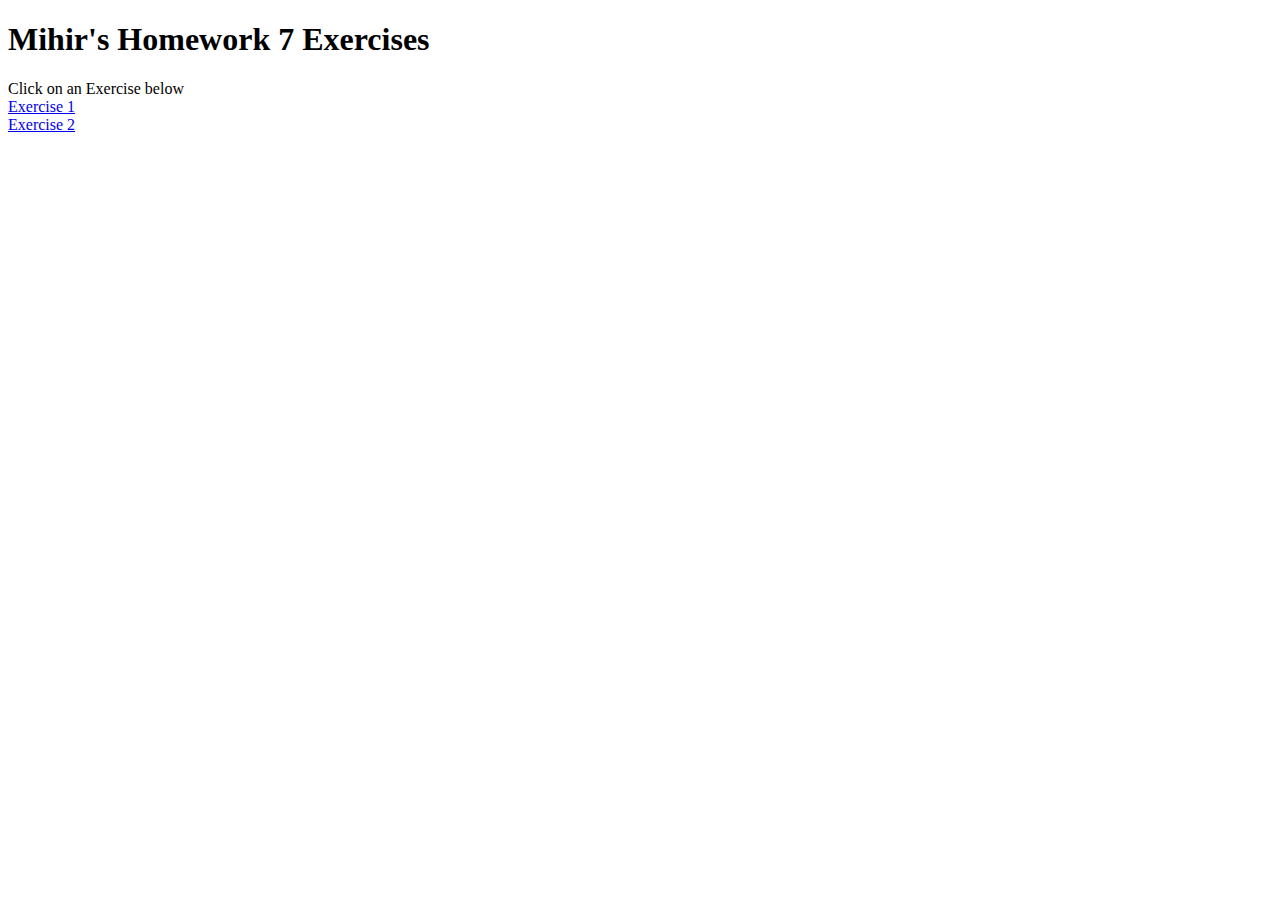
<file: index.html>
<!DOCTYPE html>
<html lang="en">
<head>
    <meta charset="UTF-8">
    <meta http-equiv="X-UA-Compatible" content="IE=edge">
    <meta name="viewport" content="width=device-width, initial-scale=1.0">
    <title>Mihir's Homework 7</title>
</head>
<body>
    <h1>Mihir's Homework 7 Exercises</h1>
    Click on an Exercise below <br>
    <a href="html/ex1.html">Exercise 1</a> <br>
    <a href="html/ex2.html">Exercise 2</a>
</body>
</html>
</file>
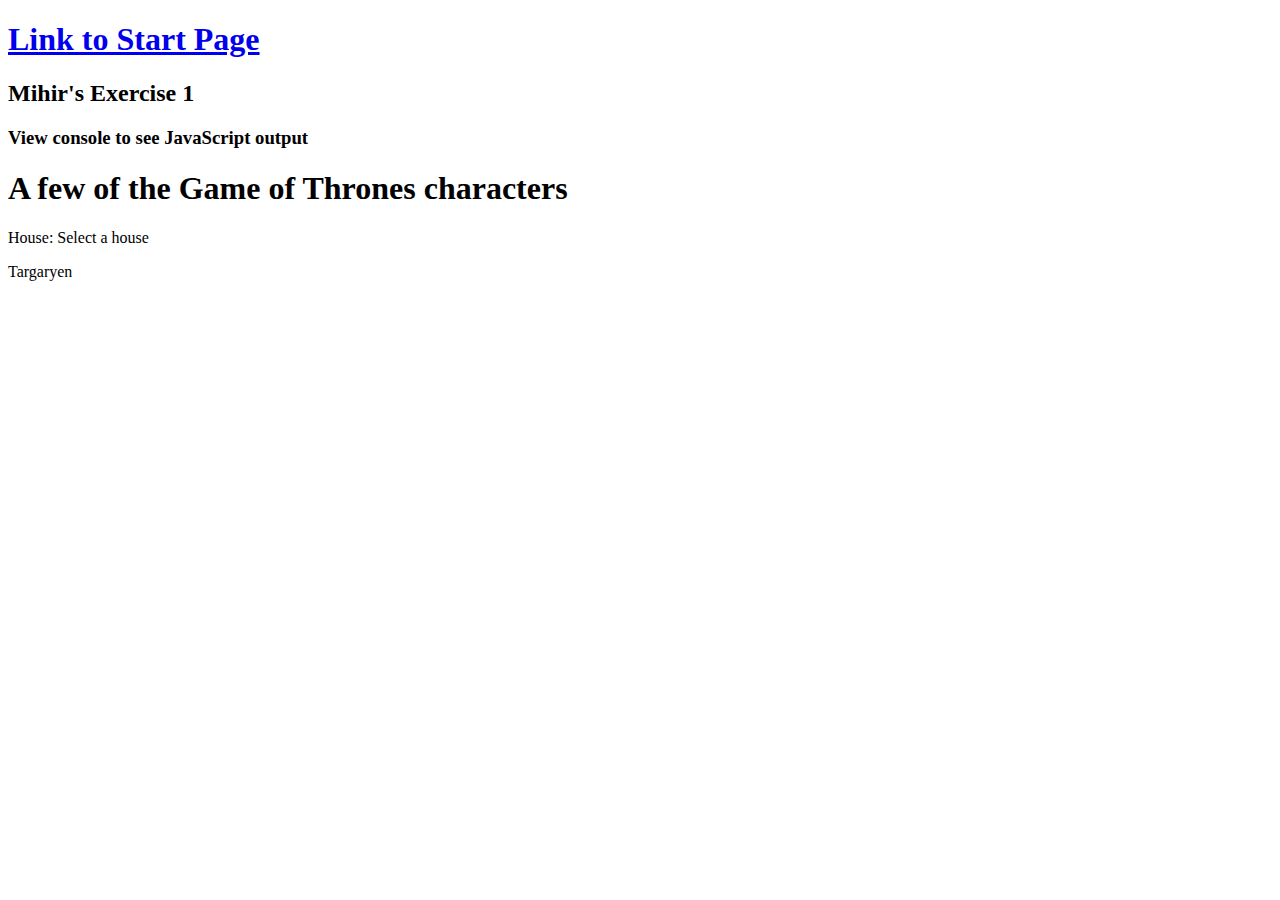
<file: HTML/ex1.html>
<!DOCTYPE html>
<html lang="en">

<head>
    <meta charset="UTF-8">
    <meta http-equiv="X-UA-Compatible" content="IE=edge">
    <meta name="viewport" content="width=device-width, initial-scale=1.0">
    <title>Mihir's Homework 7 Exercise 1</title>
</head>

<body>
    <h1><a href="../index.html">Link to Start Page</a></h1>
    <h2>Mihir's Exercise 1</h2>
    <h3>View console to see JavaScript output</h3>
    <h1>A few of the Game of Thrones characters</h1>
    <form>
        <labelfor="house">House</label>:<selectname="house" id="house">
                <optionvalue="" selected>Select a house</option></select>
    </form>
    <p>
        <ulid="characters">
            </ul>
    </p>
    <script src="../JS/ex1.js"></script>
</body>

</html>
</file>
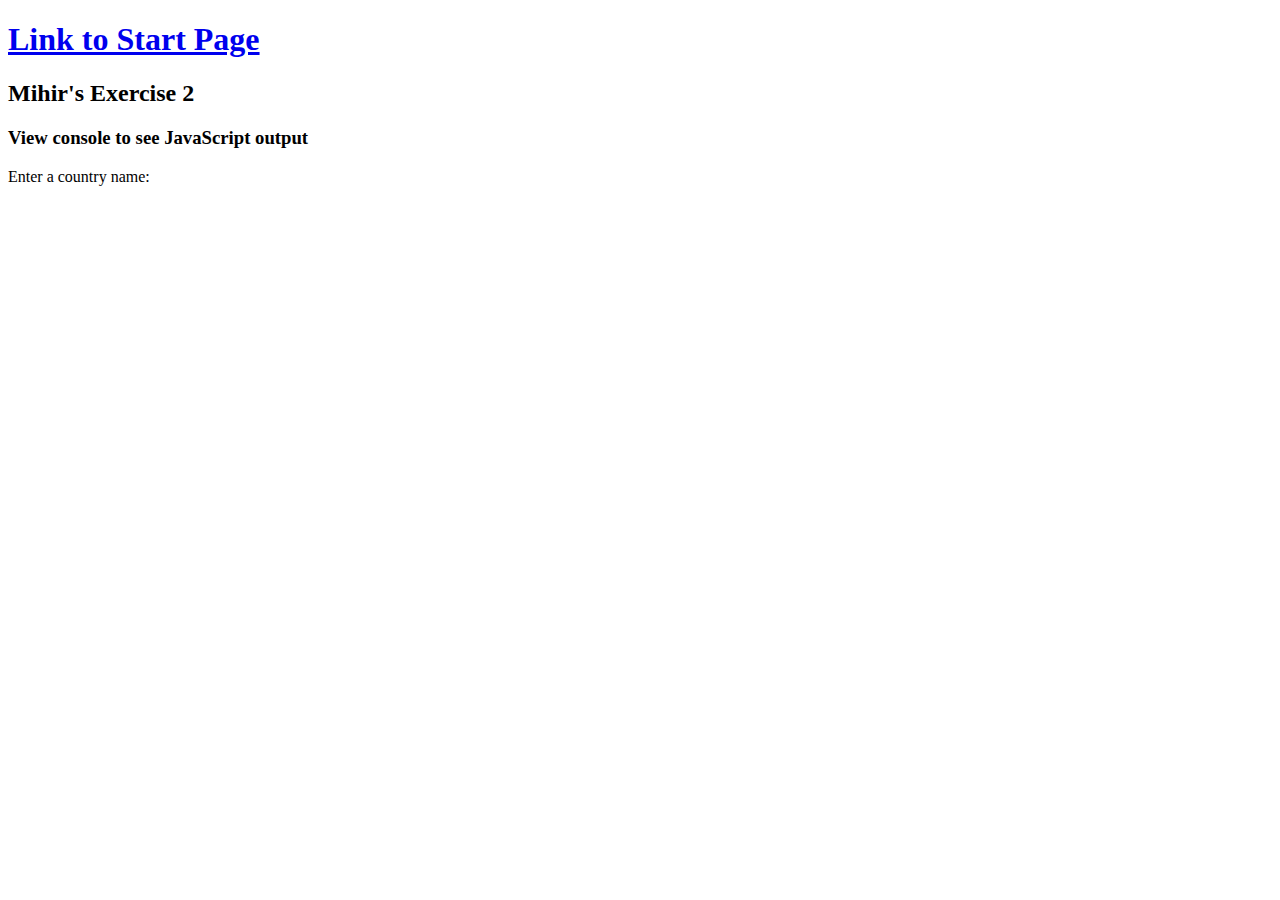
<file: HTML/ex2.html>
<!DOCTYPE html>
<html lang="en">

<head>
    <meta charset="UTF-8">
    <meta http-equiv="X-UA-Compatible" content="IE=edge">
    <meta name="viewport" content="width=device-width, initial-scale=1.0">
    <title>Mihir's Homework 7 Exercise 2</title>
</head>

<body>
    <h1><a href="../index.html">Link to Start Page</a></h1>
    <h2>Mihir's Exercise 2</h2>
    <h3>View console to see JavaScript output</h3>
    <labelfor="country">Enter a country name</label>:<inputtype="text" id="country">
            <divid="suggestions">
                </div>
    <script src="../JS/ex2.js"></script>
</body>

</html>
</file>
